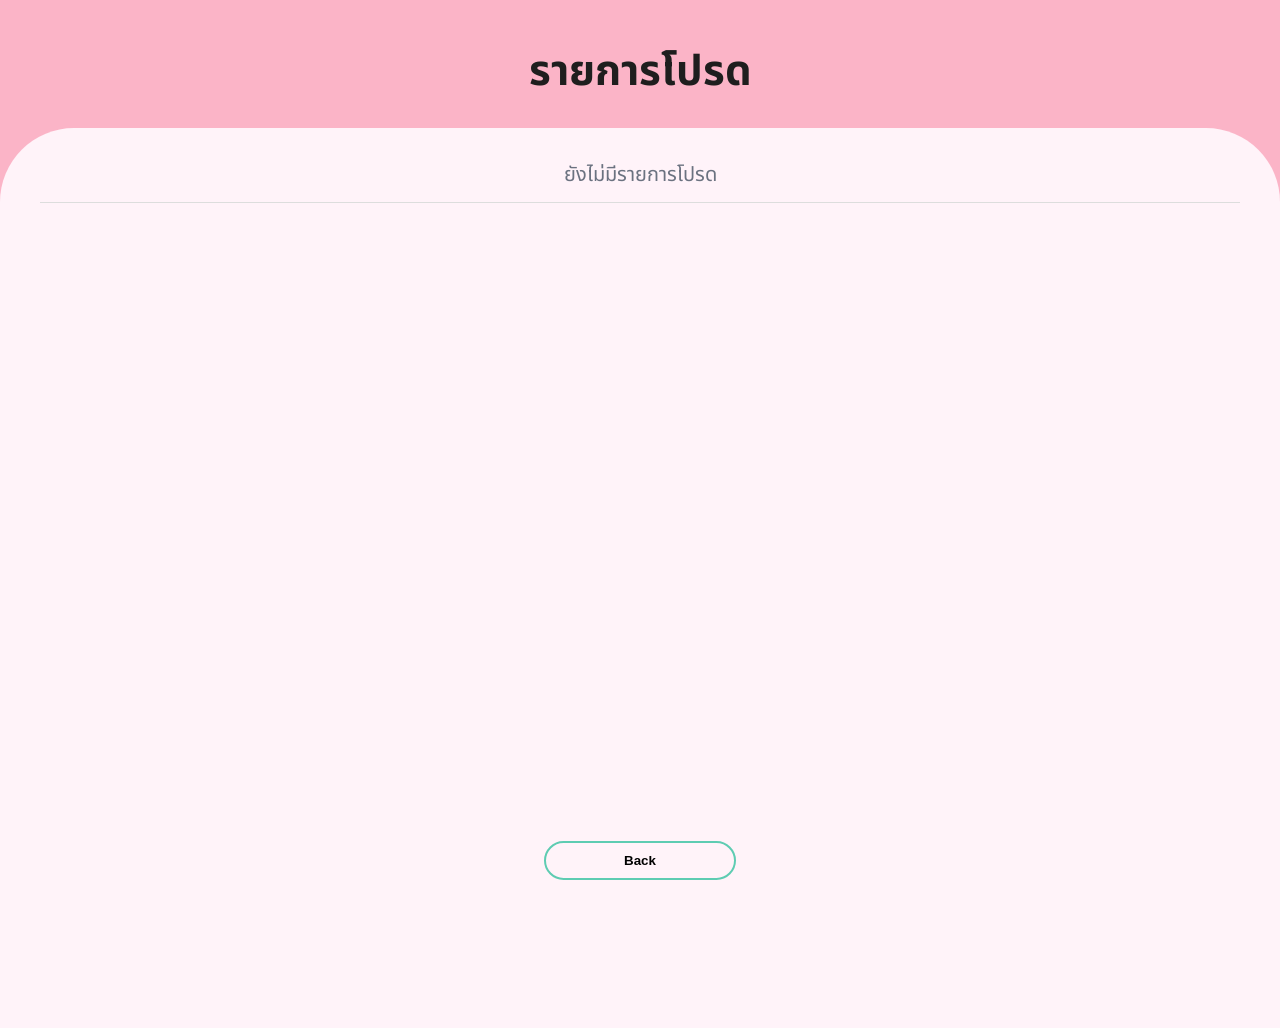
<file: fav.html>
<!DOCTYPE html>
<html lang="th">
<head>
  <meta charset="utf-8" />
  <meta name="viewport" content="width=device-width, initial-scale=1" />
 <link href="https://fonts.googleapis.com/css2?family=Inter:wght@600;700&family=Roboto:wght@400;500;700&family=Noto+Sans+Thai:wght@400;600;700&display=swap" rel="stylesheet">
  <title>RecGo — Favorites</title>
  <link href="css/fav.css" rel="stylesheet" />
  <h1 class="fav-title">รายการโปรด</h1>
</head>
<body>
  <div class="fav-container">
    <!-- รายการโปรด -->
    
    <ul class="fav-list" id="favList" aria-live="polite"></ul>
    <button class="back-btn" onclick="history.back() ">Back</button>
  </div>
  <script src="js/fav.js"></script>
</body>
</html>
</file>
<file: css/fav.css>
/* โครงพื้นฐานแนะนำให้มี */
*{ box-sizing:border-box; }
body {
  background: #FBB4C7;
  margin: 0;
  font-family: "Noto Sans Thai", system-ui, -apple-system, 'Segoe UI', Roboto, Arial, sans-serif;
}

.fav-container {
  width: 100%;
  max-width: 100%;
  min-height: 100vh;              /* กินเต็มสูงสุด */
  margin: 0 auto;                 /* เอา margin ล่าง/บนออก */
  background: #FFF3F9;
  border-top-left-radius: 74px;
  border-top-right-radius: 74px;
  border-bottom-left-radius: 0;
  border-bottom-right-radius: 0;
  position: relative;
  padding: 20px 40px 80px;        /* เผื่อที่ให้ปุ่ม back ไม่ทับ */
}

h1 {
  font-size: 42px;
  font-weight: 700;
  margin: 0 0 24px;
  color: #1E1E1E;
  display: flex;
  justify-content: center; /* ดันทั้ง element ให้อยู่กลาง */
}
.fav-title {
  font-size: 42px;
  font-weight: 700;
  font-family: "Noto Sans Thai", system-ui, -apple-system, 'Segoe UI', Roboto, Arial, sans-serif;
  margin: 40px 0 24px;   /* เพิ่ม margin-top จาก 0 → 40px */
  color: #1E1E1E;
  text-align: center;
}

/* ลิสต์ */
.fav-list {
  list-style: none;
  padding: 0;
  margin: 0;
}

.fav-list li {
  display: grid;
  grid-template-columns: 50px 1fr 120px 40px; /* # | ชื่อ | ราคา | ลบ */
  align-items: center;
  gap: 8px 12px;
  font-size: 20px;
  padding: 12px 0;
  border-bottom: 1px solid #ddd;
}

/* คอลัมน์ */
.fav-idx {
  font-size: 28px;
  font-weight: 800;
  color: #1E1E1E;
  text-align: center;
}
.fav-name {
  color: #1E1E1E;
  word-break: break-word;       /* กันชื่อยาวดันเลย์เอาต์ */
}
.fav-price {
  font-weight: 700;
  text-align: right;
  white-space: nowrap;          /* กันราคาแตกบรรทัด */
}

/* ปุ่มลบ */
.remove-btn {
  width: 36px; height: 36px;
  display: grid; place-items: center;
  border: 0; background: transparent; cursor: pointer;
  border-radius: 8px;
}
.remove-btn:hover { background: rgba(0,0,0,.06); }
.remove-btn:focus-visible {
  outline: 2px solid #5ECCB2;
  outline-offset: 2px;
}
.remove-btn img { width: 24px; height: 24px; pointer-events: none; }

/* ปุ่ม Back */
.back-btn {
  position: fixed;
  bottom: 20px;
  left: 50%;
  width: 15%;
  transform: translateX(-50%);
  padding: 10px 32px;
  border-radius: 50px;
  border: 2px solid #5ECCB2;
  background: #FFF3F9;
  font-weight: 700;
  cursor: pointer;
}
.back-btn:hover {
  filter: brightness(1.05);
}
.back-btn:active {
  transform: translateX(-50%) translateY(1px);
}
.back-btn:focus-visible {
  outline: 2px solid #3AA79A;
  outline-offset: 2px;
}

/* Responsive */
@media (max-width: 768px) {
  .fav-list li {
    grid-template-columns: 40px 1fr 80px 32px;
    font-size: 18px;
  }
  .fav-price { font-size: 18px; }
}

@media (max-width: 480px) {
  .fav-list li {
    grid-template-columns: 36px 1fr 40px;
    grid-template-areas:
      "idx name remove"
      "idx price remove";
    font-size: 16px;
    gap: 6px;
  }
  .fav-idx   { grid-area: idx; font-size: 18px; }
  .fav-name  { grid-area: name; }
  .fav-price { grid-area: price; text-align: left; }
  .remove-btn { grid-area: remove; justify-self: end; }
}

/* สถานะว่าง */
.empty {
  color: #666; text-align: center; padding: 16px 0;
}
</file>
